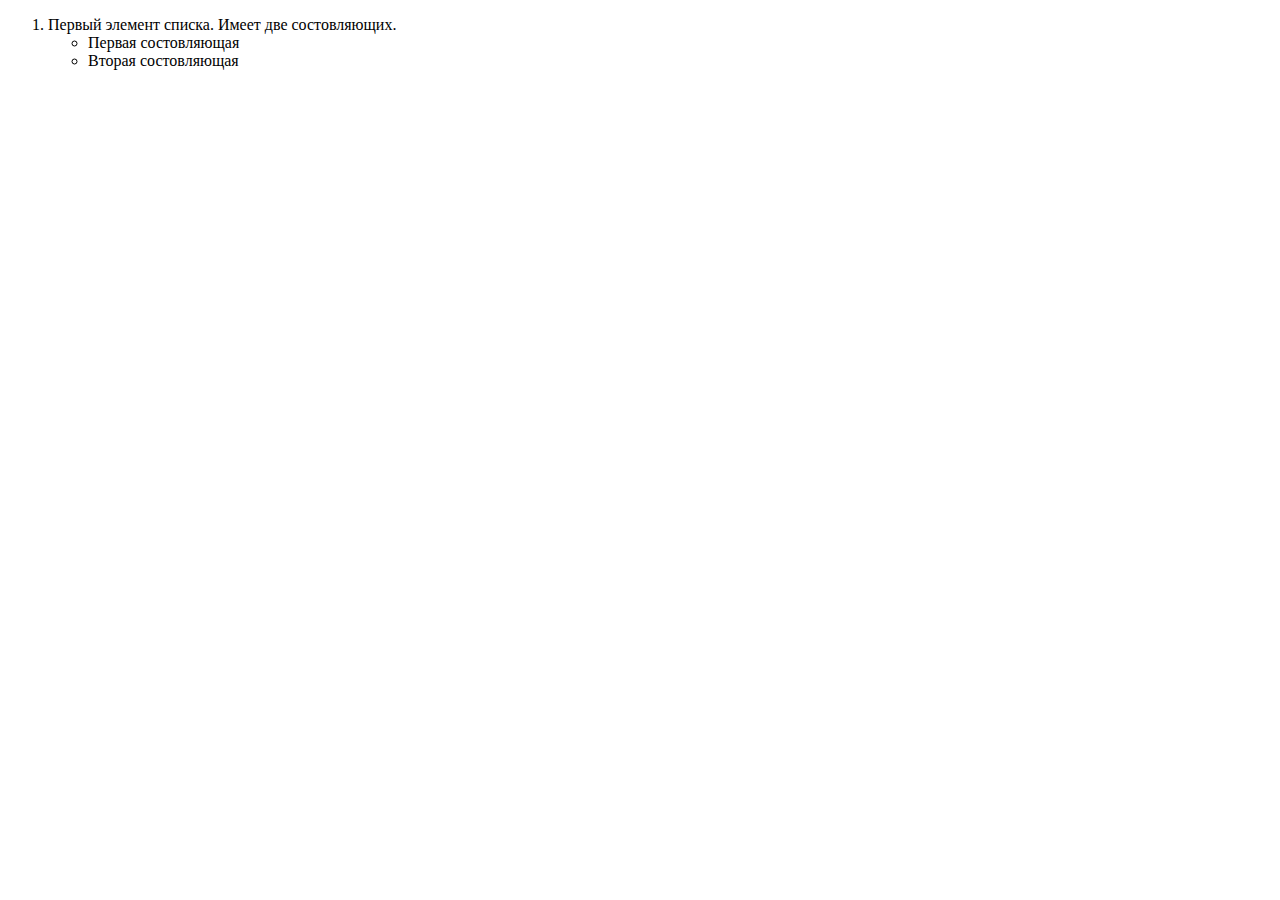
<file: index.html>
<!DOCTYPE html>
<html lang="en">
<head>
    <meta charset="UTF-8">
    <meta name="viewport" content="width=device-width, initial-scale=1.0">
    <title>3_Introduction_to_html</title>
</head>
<body>
    <ol><li>
        Первый элемент списка. Имеет две состовляющих.
       </li>
        <ul>
            <li>Первая состовляющая</li>
            <li>Вторая состовляющая</li>
        </ul>
    </ol>
    <ol>
        <ul>

        </ul>
    </ol>
    <ol>
        <ul>

        </ul>

    </ol>
    
</body>
</html>
</file>
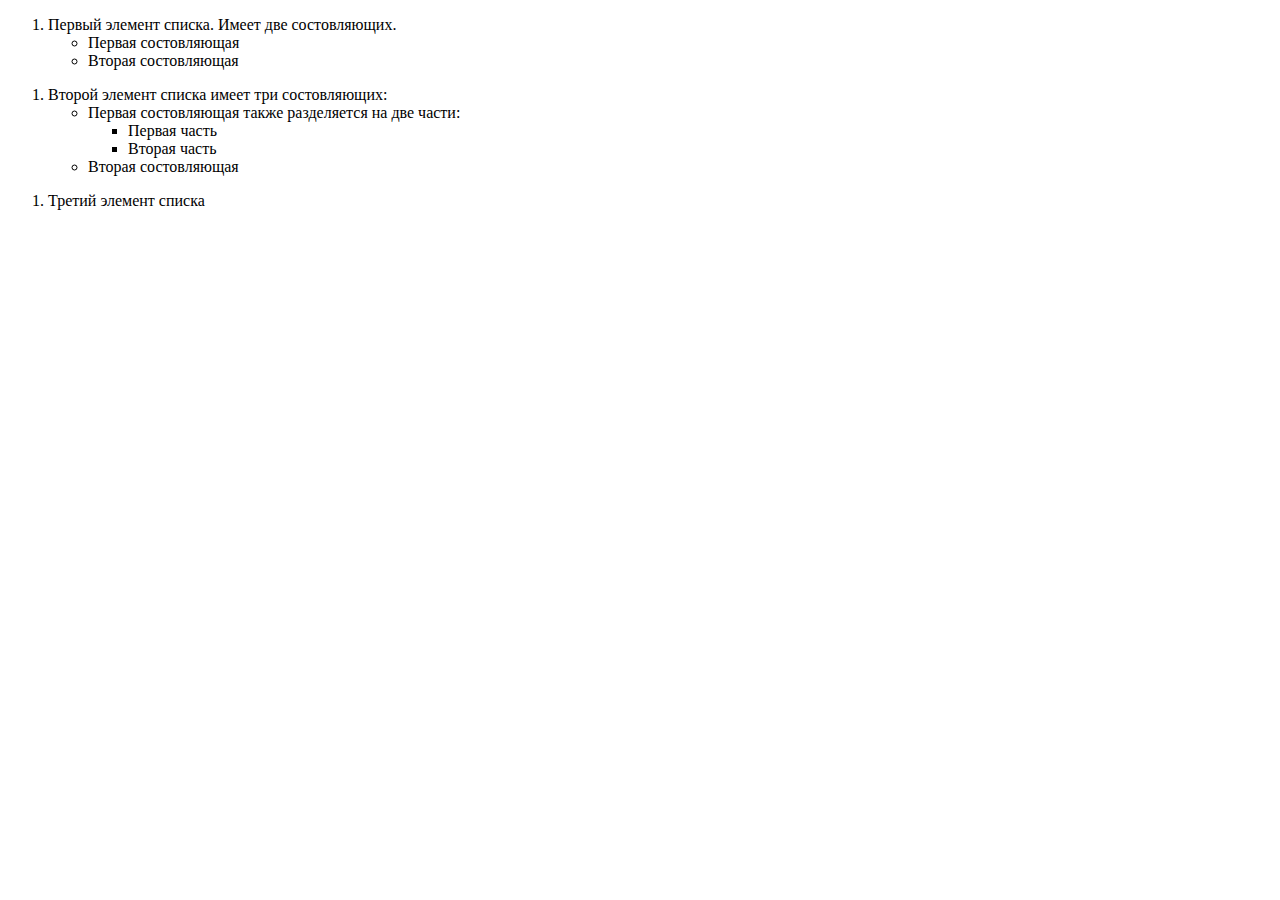
<file: index1.html>
<!DOCTYPE html>
<html lang="en">
<head>
    <meta charset="UTF-8">
    <meta name="viewport" content="width=device-width, initial-scale=1.0">
    <title>4th_Lesson</title>
</head>
<body>
    <ol><li>
        Первый элемент списка. Имеет две состовляющих.
       </li>
        <ul>
            <li>Первая состовляющая</li>
            <li>Вторая состовляющая</li>
        </ul>
    </ol>
    <ol>
        <li>Второй элемент списка имеет три состовляющих: </li>
        <ul><li>Первая состовляющая также разделяется на две части:</li> 
            <ul type="square">
                <li>Первая часть </li>
                <li>Вторая часть</li> 
            </ul>
            <li> Вторая состовляющая </li>
        </ul>
    </ol>
    <ol>
        <li>Третий элемент списка</li>
    </ol>
    
</body>
</html>
</file>
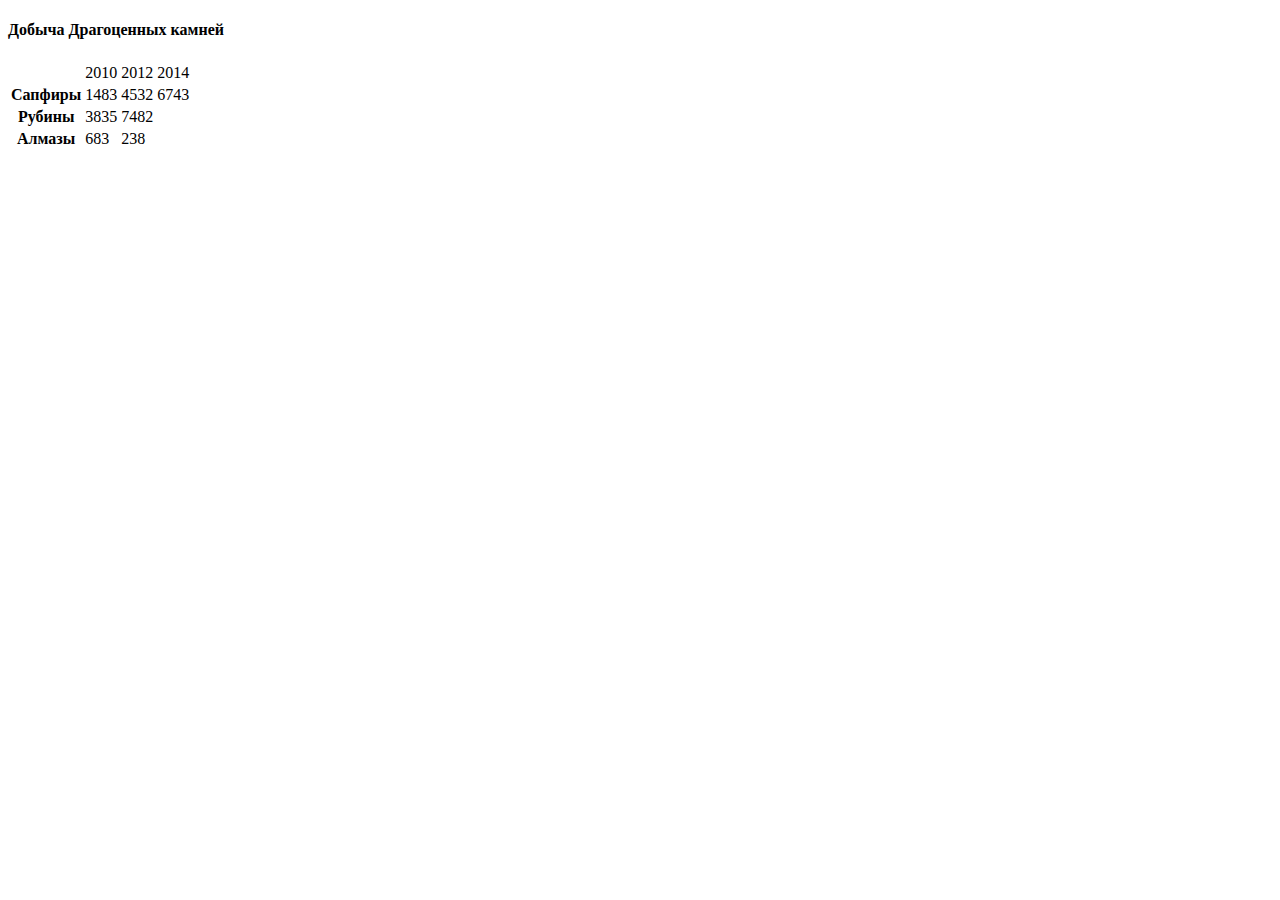
<file: index2.html>
<!DOCTYPE html>
<html lang="en">
<head>
    <meta charset="UTF-8">
    <meta name="viewport" content="width=device-width, initial-scale=1.0">
    <title>4th_Lesson</title>
</head>
<body>
    <h4>Добыча Драгоценных камней</h4>
    <table>
        <tr>
            <td></td>
            <td>2010</td>
            <td>2012</td>
            <td>2014</td>
        </tr>
        <tr>
            <th>Сапфиры</th>
            <td>1483</td>
            <td>4532</td>
            <td>6743</td>
        </tr>
        <tr>
            <th>Рубины</th>
            <td>3835</td>
            <td>7482</td>
        </tr>
        <tr>
            <th>Алмазы</th>
            <td>683</td>
            <td>238</td>
        </tr>
    </table>
</body>
</html>
</file>
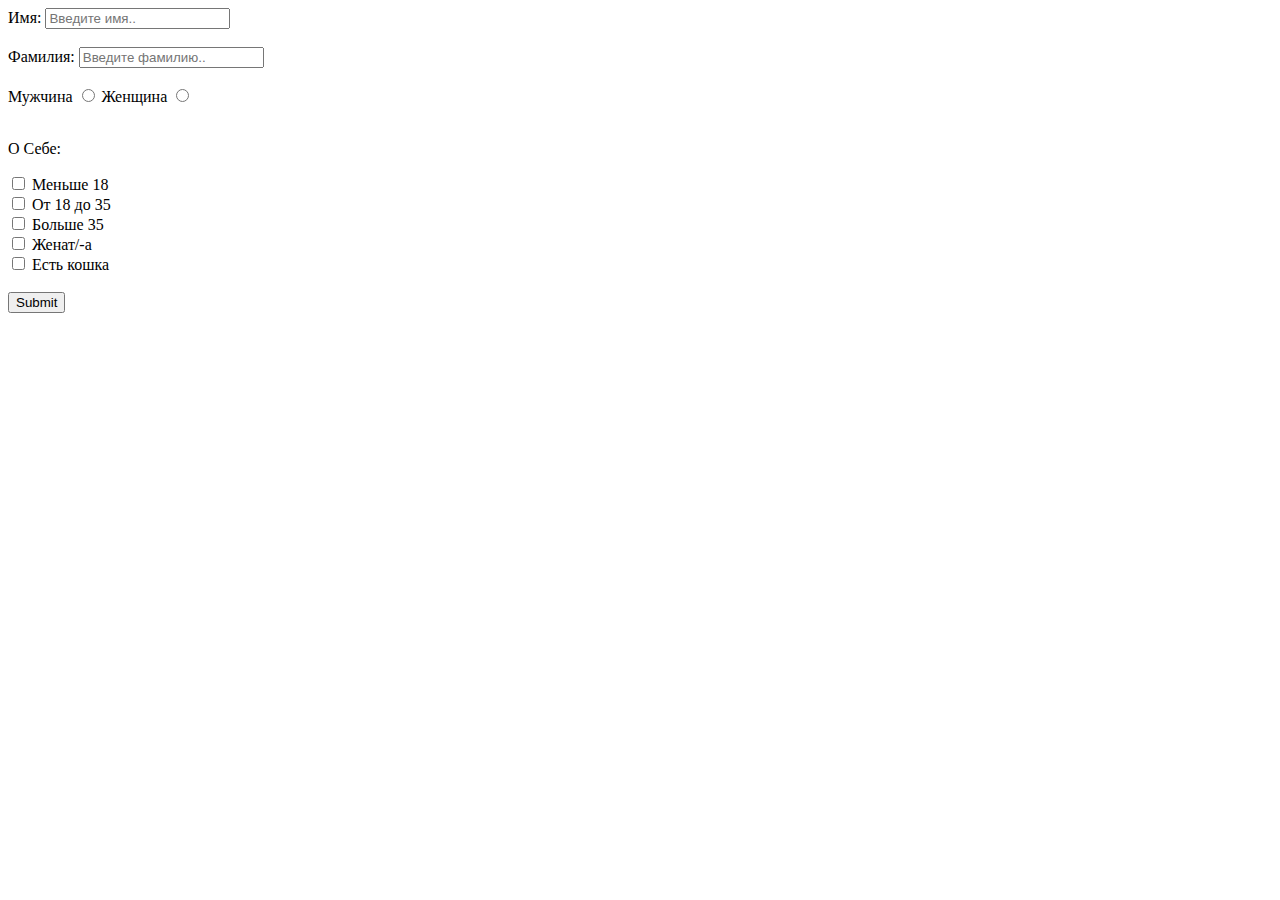
<file: index5.html>
<!DOCTYPE html>
<html lang="en">
<head>
    <meta charset="UTF-8">
    <meta name="viewport" content="width=device-width, initial-scale=1.0">
    <title>HTML_Forms</title>
</head>
<body>
    <form action="">
        <span>Имя:</span> <input type="text" placeholder="Введите имя.."> 
        <br>
        <br>
        <span>Фамилия: </span>  <input type="text" placeholder="Введите фамилию..">
        <br>
        <br>
        <span>Мужчина</span> <input type="radio" > <span>Женщина</span> <input type="radio">
        <br>
        <br>
        <p>О Себе:</p>
        <input type="checkbox"> <span>Меньше 18</span>
        <br>
        <input type="checkbox"> <span>От 18 до 35</span>
        <br>
        <input type="checkbox"> <span>Больше 35</span>
        <br>
        <input type="checkbox"> <span>Женат/-а</span>
        <br>
        <input type="checkbox"> <span>Есть кошка</span>
        <br>
        <br>
        
        <input type="submit">
    </form>
</body>
</html>
</file>
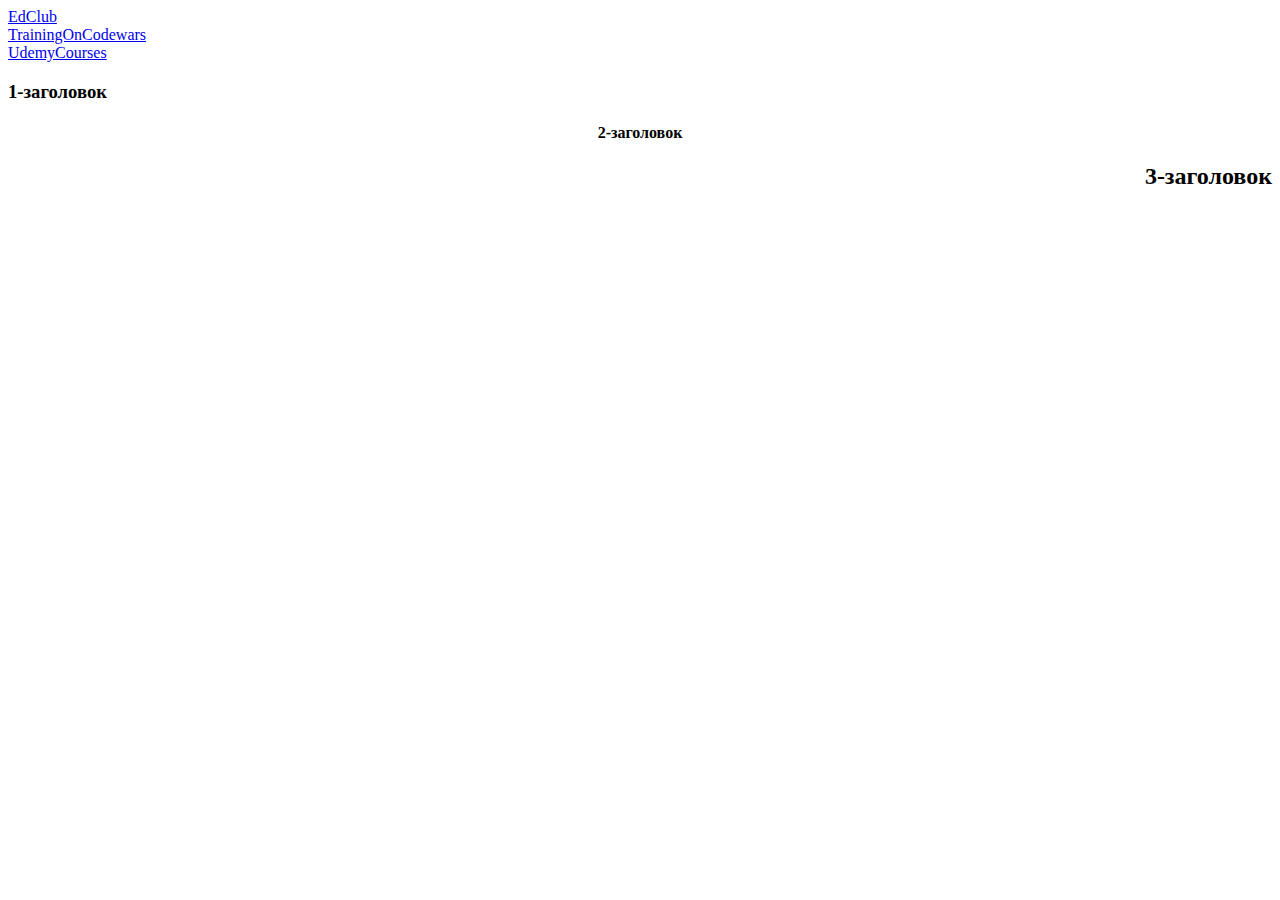
<file: index6.html>
<!DOCTYPE html>
<html lang="en">
<head>
    <meta charset="UTF-8">
    <meta name="viewport" content="width=device-width, initial-scale=1.0">
    <title>Id and Class</title>
</head>
<body>
    <a href="https://www.edclub.com/sportal/program-3/414.play"> EdClub</a>
    <br>
    <a href="https://www.codewars.com/kata/54ff3102c1bad9237"> TrainingOnCodewars </a>
    <br>
    <a href="https://www.udemy.com/home/my-courses/learning/"> UdemyCourses </a>


    <h3 id="first" align="left">1-заголовок</h3>
    <h4 id="second" align="center">2-заголовок</h4>
    <h2 id="third" align="right"> 3-заголовок</h2>
</body>
</html>
</file>
